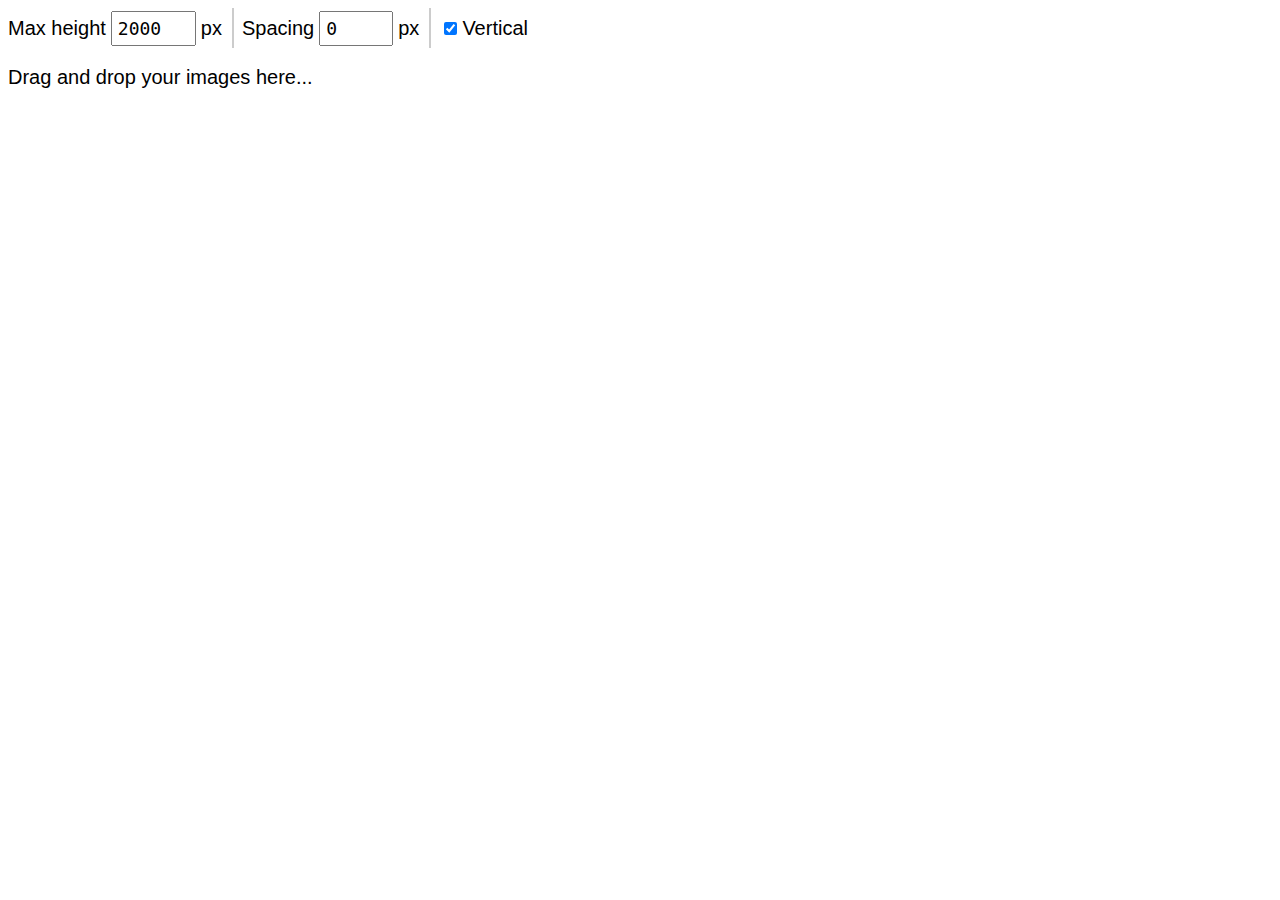
<file: tools/merge_image.htm>
<html>
<head>
<title>Merge Image</title>
<style>
body{
	transition: background-color 0.5s;
	background-color: #fff;
	font-family: sans-serif;
	font-size: 20px;
}
input[type=number]{
	font-family: monospace;
	font-size: 18px;
	padding: 5px;
}
#settings{
	display: flex;
	margin-bottom: 18px;
	height: 40px;
}
label{
	display: flex;
	align-items: center;
	height: 100%;
}
label:not(:first-child){
	margin-left: 10px;
	border-left: 2px solid #ccc;
	padding-left: 8px;
}
input{
	margin: 5px;
}
</style>
</head>
<body>
<div id="settings">
	<label>
	Max height
	<input id="max-height" type="number" min="1" max="5000" step="1" value="2000">
	px
	</label>
	<label>
	Spacing
	<input id="spacing" type="number" min="0" max="100" step="1" value="0">
	px
	</label>
	<label>
	<input id="vertical" type="checkbox" checked>
	Vertical
	</label>
</div>
<div id="hint">Drag and drop your images here...</div>
<canvas id="canvas"></canvas>
<script>
var canvas = document.getElementById("canvas")
var ctx = canvas.getContext("2d")
var allFiles
var maxHeightElement = document.getElementById("max-height")
var spacingElement = document.getElementById("spacing")
var maxHeight = parseInt(maxHeightElement.value)
var spacing = parseInt(spacingElement.value)
var vectical = true

document.addEventListener("dragover", event => {
	event.preventDefault()
	event.dataTransfer.dropEffect = "copy"
	document.body.style.backgroundColor = "#ccc"
})
document.addEventListener("dragleave", () => {
	document.body.style.backgroundColor = "#fff"
})
document.addEventListener("drop", event => {
	document.getElementById("hint").style.display = "none"
	document.body.style.backgroundColor = "#fff"
	event.preventDefault()
	allFiles = []
	var promises = []
	for(let file of event.dataTransfer.files){
		promises.push(readFile(file))
	}
	Promise.all(promises).then(drawCanvas)
})
maxHeightElement.addEventListener("change", event => {
	var value = parseInt(event.currentTarget.value)
	if(value >= 1 && value <= 5000){
		maxHeight = value
		if(allFiles && allFiles.length){
			drawCanvas()
		}
	}
})
spacingElement.addEventListener("change", event => {
	var value = parseInt(event.currentTarget.value)
	if(value >= 0 && value <= 100){
		spacing = value
		if(allFiles && allFiles.length){
			drawCanvas()
		}
	}
})
document.getElementById("vertical").addEventListener("change", event => {
	vertical = event.currentTarget.checked
	if(allFiles && allFiles.length){
		drawCanvas()
	}
})

function readFile(file){
	return new Promise((resolve, reject) => {
		var reader = new FileReader()
		reader.addEventListener("load", () => {
			if(reader.result){
				var img = document.createElement("img")
				img.addEventListener("load", () => {
					var noExt = file.name.slice(0, file.name.lastIndexOf("."))
					if(parseInt(noExt) == noExt){
						var name = parseInt(noExt)
					}else{
						var name = noExt
					}
					allFiles.push({
						name: name,
						img: img
					})
					resolve()
				})
				img.addEventListener("error", resolve)
				img.addEventListener("abort", resolve)
				img.src = reader.result
			}else{
				resolve()
			}
		})
		reader.addEventListener("error", resolve)
		reader.addEventListener("abort", resolve)
		reader.readAsDataURL(file)
	})
}

function drawCanvas(){
	var x = 0
	var y = 0
	var biggestWidth = 0
	var canvasWidth = 0
	var canvasHeight = 0
	allFiles.sort((a, b) => a.name > b.name ? 1 : -1)
	for(var i in allFiles){
		var file = allFiles[i]
		if(vertical){
			if(y + file.img.height > maxHeight + spacing){
				y = 0
				x += biggestWidth
				biggestWidth = 0
			}
			file.x = x + (x === 0 ? 0 : spacing)
			file.y = y + (y === 0 ? 0 : spacing)
			y += file.img.height + (y === 0 ? 0 : spacing)
			if(file.img.width > biggestWidth){
				biggestWidth = file.img.width
			}
			if(y > canvasHeight){
				canvasHeight = y
			}
		}else{
			if(x + file.img.width > maxHeight + spacing){
				x = 0
				y += biggestWidth
				biggestWidth = 0
			}
			file.x = x + (x === 0 ? 0 : spacing)
			file.y = y + (y === 0 ? 0 : spacing)
			x += file.img.width + (x === 0 ? 0 : spacing)
			if(file.img.height > biggestWidth){
				biggestWidth = file.img.height
			}
			if(x > canvasWidth){
				canvasWidth = x
			}
		}
	}
	if(vertical){
		canvasWidth = x + biggestWidth
	}else{
		canvasHeight = y + biggestWidth
	}
	canvas.width = canvasWidth
	canvas.height = canvasHeight
	for(var i in allFiles){
		var file = allFiles[i]
		ctx.drawImage(file.img, file.x, file.y, file.img.width, file.img.height)
	}
}
</script>
</body>
</html>
</file>
